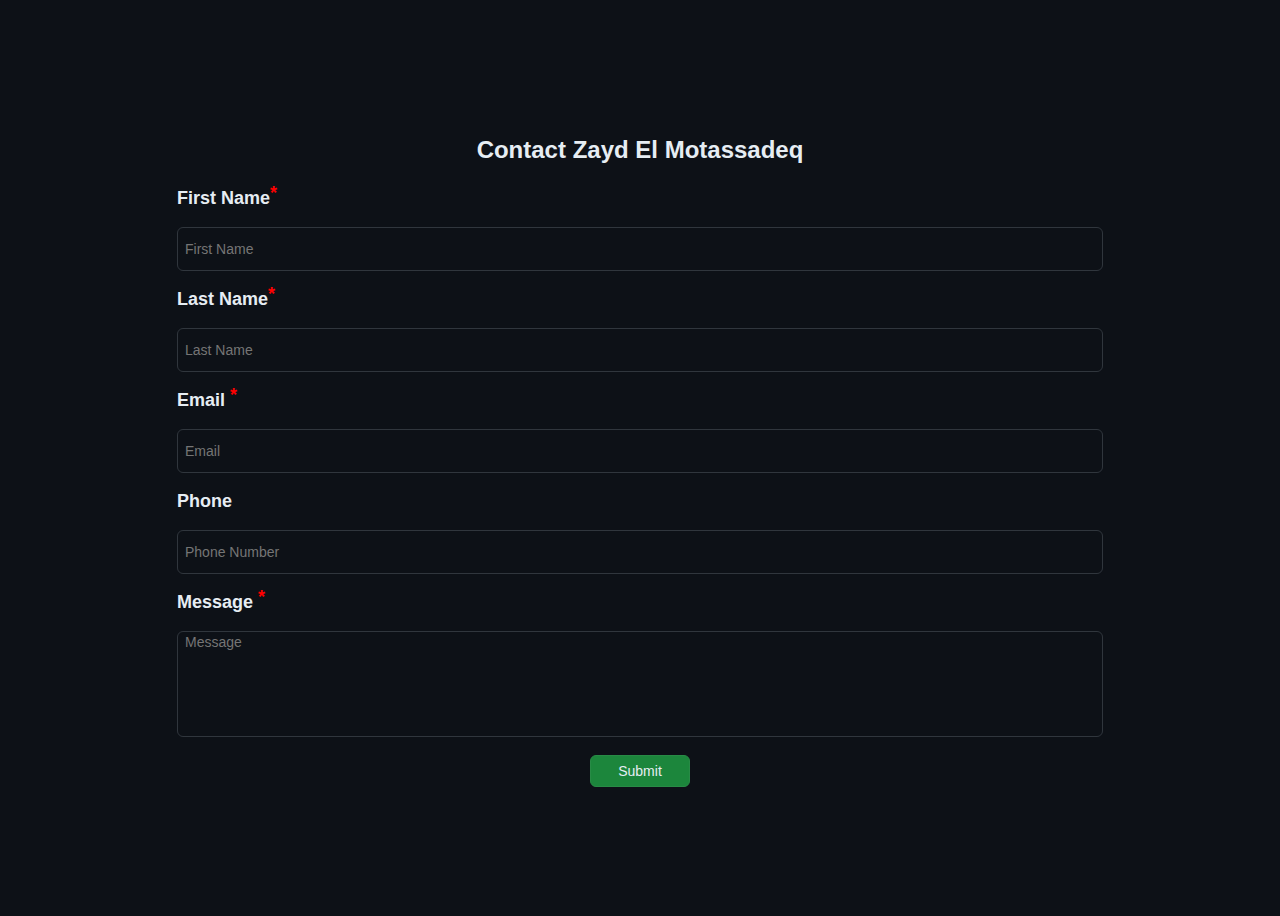
<file: index(1).html>
<!DOCTYPE html>
<html lang="en">
<head>
  <meta charset="UTF-8">
  <meta name="viewport" content="width=device-width, initial-scale=1.0">
  <title>Contact Form</title>
  <link link rel="stylesheet" href="styles.css">
</head>
<body>
  <div class="container">
    <form action="https://formsubmit.co/z.elmotass@gmail.com" method="POST" />
      <h3 id="titleContact">Contact Zayd El Motassadeq</h3>
      <h4 class = "contactTitles">First Name<span style="color: red">*</span></h4><br>
      <input name="First Name" type="text" id="firstName" placeholder="First Name" required><br>
      <h4 class = "contactTitles">Last Name<span style="color: red">*</span></h4><br>
      <input type="text" name="Last Name"id="lastName" placeholder="Last Name" required><br>
      <h4 class = "contactTitles">Email <span style="color: red">*</span></h4><br>
      <input type="email" name="email" id="email" placeholder="Email" required><br>
      <h4 class = "contactTitles">Phone</h4><br>
      <input type="number" id="phone" name="Phone Number" placeholder="Phone Number" min="0" max="9999999999"><br>
      <h4 class = "contactTitles">Message <span style="color: red">*</span></h4><br>
      <textarea id="message" name="Message" rows="4" placeholder="Message" required></textarea><br>
      <button id="submitContact">Submit</button><br>
    </form>
  </div>

</body>
</html>
</file>
<file: styles.css>
body {
  background-color: #0d1117;
  font-family: -apple-system,BlinkMacSystemFont,"Segoe UI","Noto Sans",Helvetica,Arial,sans-serif,"Apple Color Emoji","Segoe UI Emoji";
}

#titleContact {
  color: #e6edf3; 
  text-align: center;
  font-size: 24px;
  
}

input{
  background-color: transparent;
  color: white;
  position: relative;
  margin : 0 auto;
  border-radius: 6px;
  border-style: solid;
  border-width: 1px;
  border-color: #30363d;
  display: block;
  overflow: hidden;
  padding-right:10px;
  width: 912px;
  height: 2.5rem;
  -webkit-transition : border 500ms ease-out;
  -moz-transition : border 500ms ease-out;
  -o-transition : border 500ms ease-out;
  transition : border 500ms ease-out;
  font-size: .875rem;
  text-indent: 5px;
} 

input:focus {
  outline: none;
  border-color:  #2981f3;
  border-width: 1px;
}

.container {
  display: flex;
  align-items: center;
  justify-content: center;
  height: 100vh;
}

.contactTitles {
  color: #e6edf3; 
  font-size: 18px;
  margin-bottom: 0%;
  margin-top: 0%;
}

span {
  position:relative;
  top:-5px;
}

#message{
  background-color: transparent;
  color: white;
  position: relative;
  margin : 0 auto;
  border-radius: 6px;
  border-style: solid;
  border-width: 1px;
  border-color: #30363d;
  display: block;
  overflow: hidden;
  padding-right:10px;
  width: 912px;
  height: 2.5rem;
  -webkit-transition : border 500ms ease-out;
  -moz-transition : border 500ms ease-out;
  -o-transition : border 500ms ease-out;
  transition : border 500ms ease-out;
  font-size: .875rem;
  text-indent: 5px;
} 

#message {
  resize: none;
  height: 100px;
  font-family: -apple-system,BlinkMacSystemFont,"Segoe UI","Noto Sans",Helvetica,Arial,sans-serif,"Apple Color Emoji","Segoe UI Emoji";
}

#message:focus {
  outline: none;
  border-color:  #2981f3;
  border-width: 1px;
}

input::-webkit-outer-spin-button,
input::-webkit-inner-spin-button {
    -webkit-appearance: none;
    margin: 0;
}

input[type=number]{
  -moz-appearance: textfield;
}

#submitContact {
  background-color: #1c863c;
  font-family: -apple-system,BlinkMacSystemFont,"Segoe UI","Noto Sans",Helvetica,Arial,sans-serif,"Apple Color Emoji","Segoe UI Emoji";
  color:#e6edf3;
  border-radius: 0.375rem;
  border-style: solid;
  border-width: 1px;
  border-color: #288b46;
  margin:0 auto;
  font-size: 0.875rem;
  display:block;
  -webkit-transition : border 500ms ease-out;
  -moz-transition : border 500ms ease-out;
  -o-transition : border 500ms ease-out;
  width: 100px;
  height: 2rem;
  cursor: pointer;
  font-weight: 500;

}

#submitContact:hover {
  background-color: #288b46;
  cursor:hand;
}
</file>
